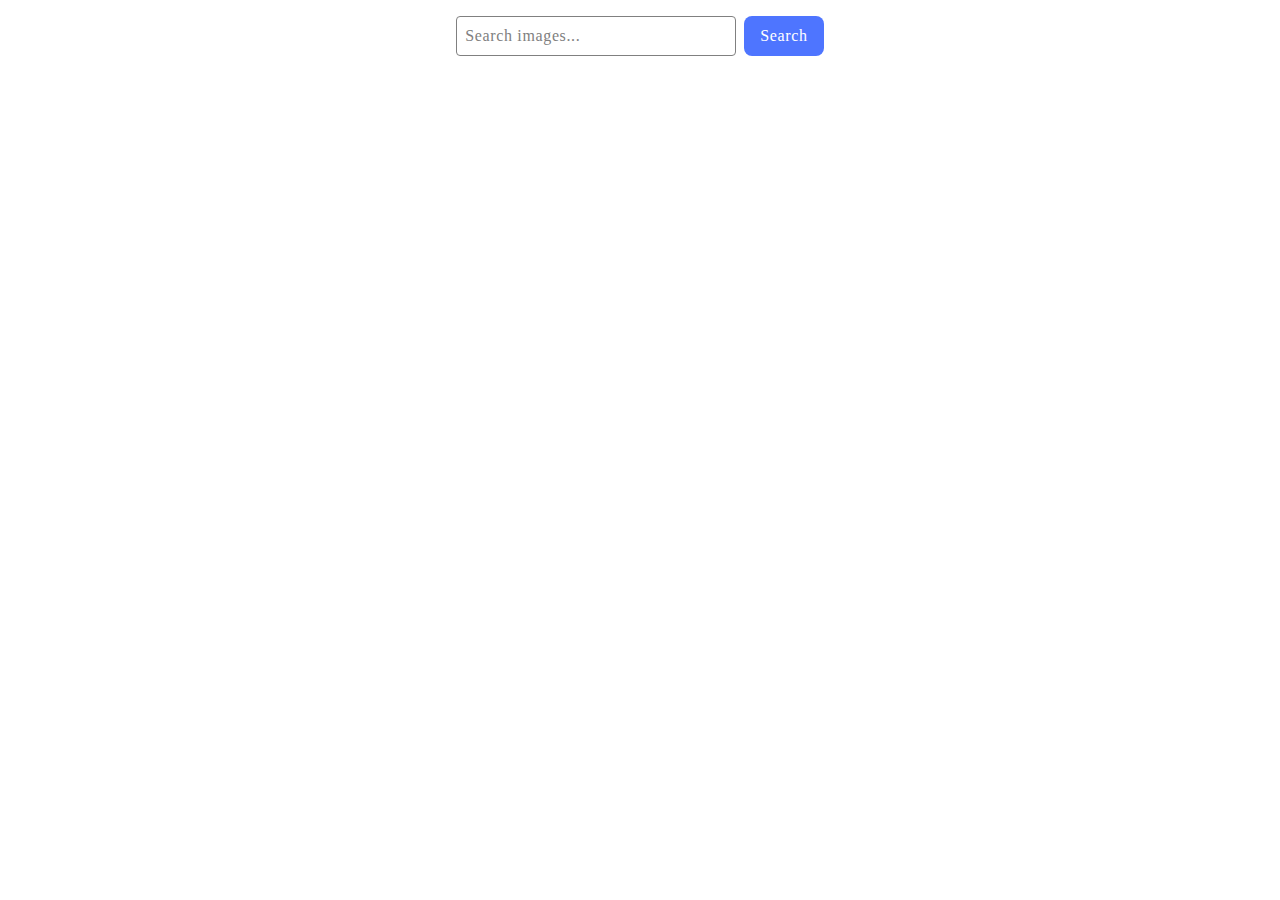
<file: src/index.html>
<!DOCTYPE html>
<html lang="en">
  <head>
    <meta charset="UTF-8" />
    <link rel="icon" type="image/svg+xml" href="/favicon.svg" />
    <meta name="viewport" content="width=device-width, initial-scale=1.0" />
    <title>Vanilla App Template</title>
    <link rel="stylesheet" href="./css/styles.css" />
  </head>
  <body>
    <form class="form">
      <input type="text" name="searchQuery" placeholder="Search images..." required />
      <button class="search-btn" type="submit">Search</button>
    </form>

    <div class="gallery-box">
      <span class="loader"></span>
      <ul class="gallery"></ul>
    </div>
    <button class="load-more" style="display: none;">Load more</button>
    <script type="module" src="./main.js"></script>
  </body>
</html>
</file>
<file: src/css/styles.css>
body {
    margin: 0;
    padding: 0;
    font-family: -apple-system, BlinkMacSystemFont, 'Segoe UI', Roboto, Oxygen, Ubuntu, Cantarell,
      'Open Sans', 'Helvetica Neue', sans-serif;
  }
  
  ul{
    list-style-type: none;
    display: flex;
  }
  
  .header {
    padding: 20px 0;
  }
  
  .nav-list {
    display: flex;
    align-items: center;
    justify-content: flex-end;
    gap: 40px;
  }
  
  .nav-link {
    font-weight: 500;
    letter-spacing: 0.02em;
    line-height: 1.5;
  }
  
  .nav-link:hover,
  .nav-link:focus {
    color: #747bff;
  }
  
  .form {
    padding: 16px 0;
    display: flex;
    align-items: center;
    justify-content: center;
  }
  
  .gallery-box {
    /* max-width: 1440px; */
    
  }
  
  .gallery {
    flex-wrap: wrap;
    justify-content: center;
    gap: 20px;
    margin: 0 auto;
  }
  
  .gallery-item {
    width: calc((100% - 110px) / 5);
    box-shadow: 5px 5px 10px #696969;
    border-radius: 5px;
  }
  
  .gallery-img {
    width: 100%;
    height: 200px;
    object-fit: cover;
  }
  
  .gallery-text-box {
    padding: 0 16px;
    display: flex;
    justify-content: space-around;
    gap: 8px;
    border-radius: 4px;
  }
  
  p {
    text-align: center;
    color: #2e2f42;
    font-family: Montserrat;
    font-size: 14px;
    font-weight: 700;
    line-height: 1em;
  }
  
  .text-value {
    display: inline-block;
    margin-top: 5px;
  }
  
  input {
    box-sizing: border-box;
    padding: 0;
    padding-left: 8px;
    width: 280px;
    height: 40px;
    border-radius: 4px;
    margin-right: 8px;
    border: 1px solid #808080;
  }
  
  input::placeholder {
    color: #808080;
    font-family: Montserrat;
    font-size: 16px;
    font-style: normal;
    font-weight: 400;
    line-height: 1.5em; 
    letter-spacing: 0.64px;
  }
  
  input:active {
    border: 1px solid #4e75ff;
    outline: none;
  }
  
  .search-btn, .load-more{
    box-sizing: border-box;
    padding: 8px 16px;
    border-radius: 8px;
    height: 40px;
    background-color: #4e75ff;
    color: #fff;
    font-family: Montserrat;
    font-size: 16px;
    font-weight: 500;
    line-height: 1.5em; 
    letter-spacing: 0.64px;
    border: none;
  }
  
  .search-btn:hover {
    background-color: #6c8cff;
  }

  .load-more:hover {
    background-color: #6c8cff;
  }
  
  .loader {
    display: none;
    position: absolute;
    top: 50%;
    left: 50%;
    transform: translate(-50%, -50%);
    width: 120px;
    height: 120px;
    border-radius: 50%;
    box-shadow: inset 0 0 20px -5px rgba(255, 255, 255, 0.5),
            inset 0 -40px 40px -20px rgba(255, 255, 255, 0.5);
    background: linear-gradient(#FF3D00 120px, transparent 0) no-repeat;
    background-position: 0px 120px;
    animation: fillLq 1s linear infinite alternate;
  }
  
  .loader:before {
    position: absolute;
    content: '';
    width: 40%;
    height: 25%;
    top: 20px;
    left: 10px;
    background: rgba(255,255,255,0.1);
    border-radius: 50%;
    transform: rotate(-45deg);
  }
  
  @keyframes fillLq {
    0% , 10% { background-position: 0 120px}
    90% , 100% { background-position: 0 0}
  }

  .load-more{
    margin: 40px auto;
  }
</file>
